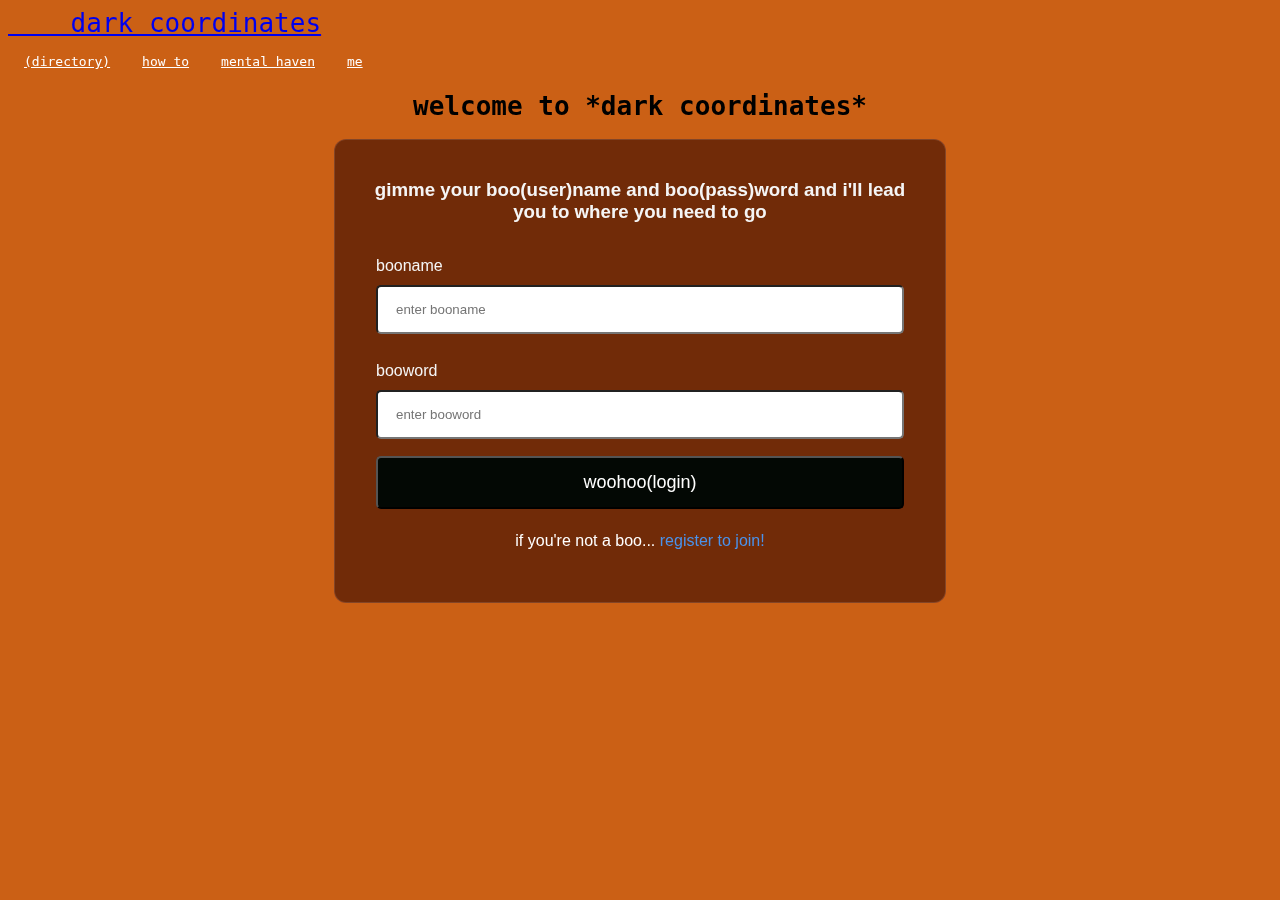
<file: templates/login.html>
<!DOCTYPE html>
<html lang="en">
<head>
    <meta charset="UTF-8">
    <meta http-equiv="X-UA-Compatible" content="IE=edge">
    <link href="https://cdn.jsdelivr.net/npm/bootstrap@5.0.2/dist/css/bootstrap.min.css" rel="stylesheet" integrity="sha384-EVSTQN3/azprG1Anm3QDgpJLIm9Nao0Yz1ztcQTwFspd3yD65VohhpuuCOmLASjC" crossorigin="anonymous">
    <script src="https://cdn.jsdelivr.net/npm/bootstrap@5.0.2/dist/js/bootstrap.bundle.min.js" integrity="sha384-MrcW6ZMFYlzcLA8Nl+NtUVF0sA7MsXsP1UyJoMp4YLEuNSfAP+JcXn/tWtIaxVXM" crossorigin="anonymous"></script>
    <meta name="viewport" content="width=device-width, initial-scale=1.0" />
    <link rel="stylesheet" href="/css/login.css">
    <link rel="stylesheet" href="styles.css">

    <title>Login</title>
</head>
<body style="background-color: rgb(203,96,21)">
   <nav class="navbar sticky-top navbar-expand-lg navbar-dark bg-dark" role="navigation">
       <a class="navbar-brand" href="index.html">&nbsp;&nbsp;&nbsp;&nbsp;dark coordinates</a>
       <ul>
         <li><a class="nav-link" href="directory.html">(directory)</a></li>
         <li><a href="">how to</a>
           <ul class="dropdown">
             <li><a class="nav-link" href="contact.html">get in contact with &#128123;</a></li>
             <li><a class="nav-link" href="instruction.html">avoid contact with &#128123;</a></li>
           </ul>
         </li>
         <li><a class="nav-link" href="mentalhaven.html">mental haven</a></li>
         <li><a class="nav-link" href="me.html">me</a></li>
       </ul>
     </nav>
    
    <br><br>
    <h1>welcome to *dark coordinates*</h1>
    <form action="">
        <!-- Headings for the form -->
        <div class="headingsContainer">
            <h3>gimme your boo(user)name and boo(pass)word and i'll lead you to where you need to go</h3>
        </div>

        <!-- Main container for all inputs -->
        <div class="mainContainer">
            <!-- Username -->
            <label for="username">booname</label>
            <input type="text" placeholder="enter booname" name="username" required>

            <br><br>

            <!-- Password -->
            <label for="pswrd">booword</label>
            <input type="password" placeholder="enter booword" name="password" required>


            <!-- Submit button -->
            <button type="submit">woohoo(login)</button>

            <!-- Sign up link -->
            <p class="register">if you're not a boo... <a href="register.html">register to join!</a></p>

        </div>

    </form>
</body>
</html>
</file>
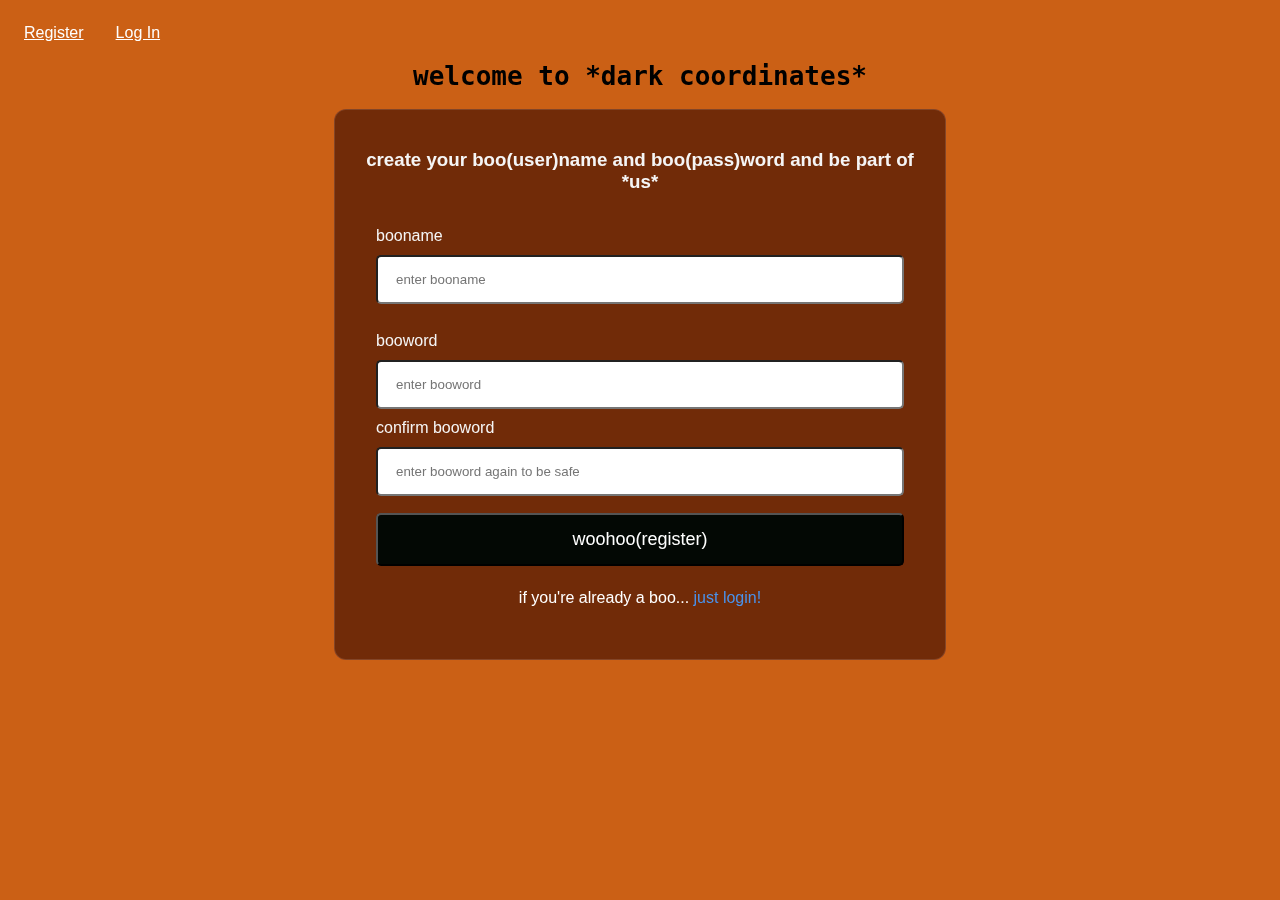
<file: templates/register.html>
<!DOCTYPE html>
<html lang="en">
<head>
    <meta charset="UTF-8">
    <meta http-equiv="X-UA-Compatible" content="IE=edge">
    <link href="https://cdn.jsdelivr.net/npm/bootstrap@5.0.2/dist/css/bootstrap.min.css" rel="stylesheet" integrity="sha384-EVSTQN3/azprG1Anm3QDgpJLIm9Nao0Yz1ztcQTwFspd3yD65VohhpuuCOmLASjC" crossorigin="anonymous">
    <script src="https://cdn.jsdelivr.net/npm/bootstrap@5.0.2/dist/js/bootstrap.bundle.min.js" integrity="sha384-MrcW6ZMFYlzcLA8Nl+NtUVF0sA7MsXsP1UyJoMp4YLEuNSfAP+JcXn/tWtIaxVXM" crossorigin="anonymous"></script>
    <meta name="viewport" content="width=device-width, initial-scale=1.0" />
    <link rel="stylesheet" href="/css/login.css">
    <link rel="stylesheet" href="styles.css">

    <title>Register</title>
</head>
<body style="background-color: rgb(203,96,21)">
    <div class="collapse navbar-collapse" id="navbar">
        <ul class="navbar-nav ms-auto mt-2">
            <li class="nav-item"><a class="nav-link" href="/register">Register</a></li>
            <li class="nav-item"><a class="nav-link" href="/login">Log In</a></li>
        </ul>
    </div>
    
    <br><br>
    <h1>welcome to *dark coordinates*</h1>
    <form action="">
        <!-- Headings for the form -->
        <div class="headingsContainer">
            <h3>create your boo(user)name and boo(pass)word and be part of *us*</h3>
        </div>

        <!-- Main container for all inputs -->
        <div class="mainContainer">
            <!-- Username -->
            <label for="username">booname</label>
            <input type="text" id="username" placeholder="enter booname" name="username" required>

            <br><br>

            <!-- Password -->
            <label for="pswrd">booword</label>
            <input type="password" id="password" placeholder="enter booword" name="password" required>
          
            <!-- Password -->
            <label for="pswrd">confirm booword</label>
            <input type="password" placeholder="enter booword again to be safe" name="confirmation" required>


            <!-- Submit button -->
            <button type="submit">woohoo(register)</button>

            <!-- Sign up link -->
            <p class="register">if you're already a boo... <a href="login.html">just login!</a></p>

        </div>

    </form>
</body>
</html>
</file>
<file: css/login.css>
body 
{
  font-family:sans-serif; 
  background-color: rgb(203,96,21);
}


h1{
    text-align: center;
}


form{
    width:35rem;
    margin: auto;
    color:whitesmoke;
    backdrop-filter: blur(16px) saturate(180%);
    -webkit-backdrop-filter: blur(16px) saturate(180%);
    background-color: rgba(11, 15, 13, 0.582);
    border-radius: 12px;
    border: 1px solid rgba(255, 255, 255, 0.125);
    padding: 20px 25px;
}

input[type=text], input[type=password]{
    width: 100%;
    margin: 10px 0;
    border-radius: 5px;
    padding: 15px 18px;
    box-sizing: border-box;
  }

button {
    background-color: #030804;
    color: white;
    padding: 14px 20px;
    border-radius: 5px;
    margin: 7px 0;
    width: 100%;
    font-size: 18px;
  }

button:hover {
    opacity: 0.6;
    cursor: pointer;
}

.headingsContainer{
    text-align: center;
}

.headingsContainer p{
    color: gray;
}
.mainContainer{
    padding: 16px;
}


.subcontainer{
    display: flex;
    flex-direction: row;
    align-items: center;
    justify-content: space-between;
}

.subcontainer a{
    font-size: 16px;
    margin-bottom: 12px;
}

span.forgotpsd a {
    float: right;
    color: whitesmoke;
    padding-top: 16px;
  }

.forgotpsd a{
    color: rgb(74, 146, 235);
  }
  
.forgotpsd a:link{
    text-decoration: none;
  }

  .register{
    color: white;
    text-align: center;
  }
  
  .register a{
    color: rgb(74, 146, 235);
  }
  
  .register a:link{
    text-decoration: none;
  }

  /* Media queries for the responsiveness of the page */
  @media screen and (max-width: 600px) {
    form{
      width: 25rem;
    }
  }
  
  @media screen and (max-width: 400px) {
    form{
      width: 20rem;
    }
  }
</file>
<file: templates/styles.css>
body {
  background-color: #999a98;
}

nav {
	font-family: monospace;
}

h1 {
  font-family: monospace;
}

nav {
	font-family: monospace;
}

ul {
  background: dark;
  list-style: none;
  margin: 0;
	padding-left: 0;
}

li {
	color: #fff;
  background: dark;
	display: block;
	float: left;
	padding: 1rem;
	position: relative;
	text-decoration: none;
  transition-duration: 0.5s;
}

li a {
  color: #fff;
}

li:hover {
	background: darkred;
	cursor: pointer;
}

ul li ul {
	background: dark;
	visibility: hidden;
  opacity: 0;
  min-width: 5rem;
	position: absolute;
  transition: all 0.5s ease;
  margin-top: 1rem;
	left: 0;
  display: none;

}

ul li:hover > ul,
ul li ul:hover {
  visibility: visible;
  opacity: 1;
  display: block;
}

ul li ul li {
	clear: both;
  width: 100%;
}


/* THIS IS FROM FINANCE, CAN CHANGE LATER */
/* Size for brand */
nav .navbar-brand
{
  font-size: xx-large;
}

/* Colors for brand */
nav .navbar-brand .blue
{
  color: #537fbe;
}
nav .navbar-brand .red
{
  color: #ea433b;
}
nav .navbar-brand .yellow
{
  color: #f5b82e;
}
nav .navbar-brand .green
{
  color: #2e944b;
}

.center {
  display: block;
  margin-left: auto;
  margin-right: auto;
  width: 70%;
  height: auto;
  margin-top: 20px;
  }

.container {
  position: relative;
  width: 70%;
}

.overlayy {
  position: absolute;
  top: 50%;
  left: 50%;
  transform: translate(-50%, -50%);
  background-color: #E1AD01;
  overflow: hidden;
  width: 50%;
  height: 0;
  transition: .3s ease;
}

.overlay {
  position: absolute;
  bottom: 100%;
  left: 0;
  right: 0;
  background-color: #E1AD01;
  overflow: hidden;
  width: 100%;
  height:0;
  transition: .3s ease;
  }

.container:hover .overlay {
  bottom: 0;
  height: 100%;
}

.text {
  color: white;
  font-size: 20px;
  position: absolute;
  top: 50%;
  left: 50%;
  -webkit-transform: translate(-50%, -50%);
  -ms-transform: translate(-50%, -50%);
  transform: translate(-50%, -50%);
  text-align: center;
}

h2 {
  font-size: 60px;
  text-align: center;
}

h6 {
  text-align: center;
}

.carousel-inner img {
  width: 60%;
}
</file>
